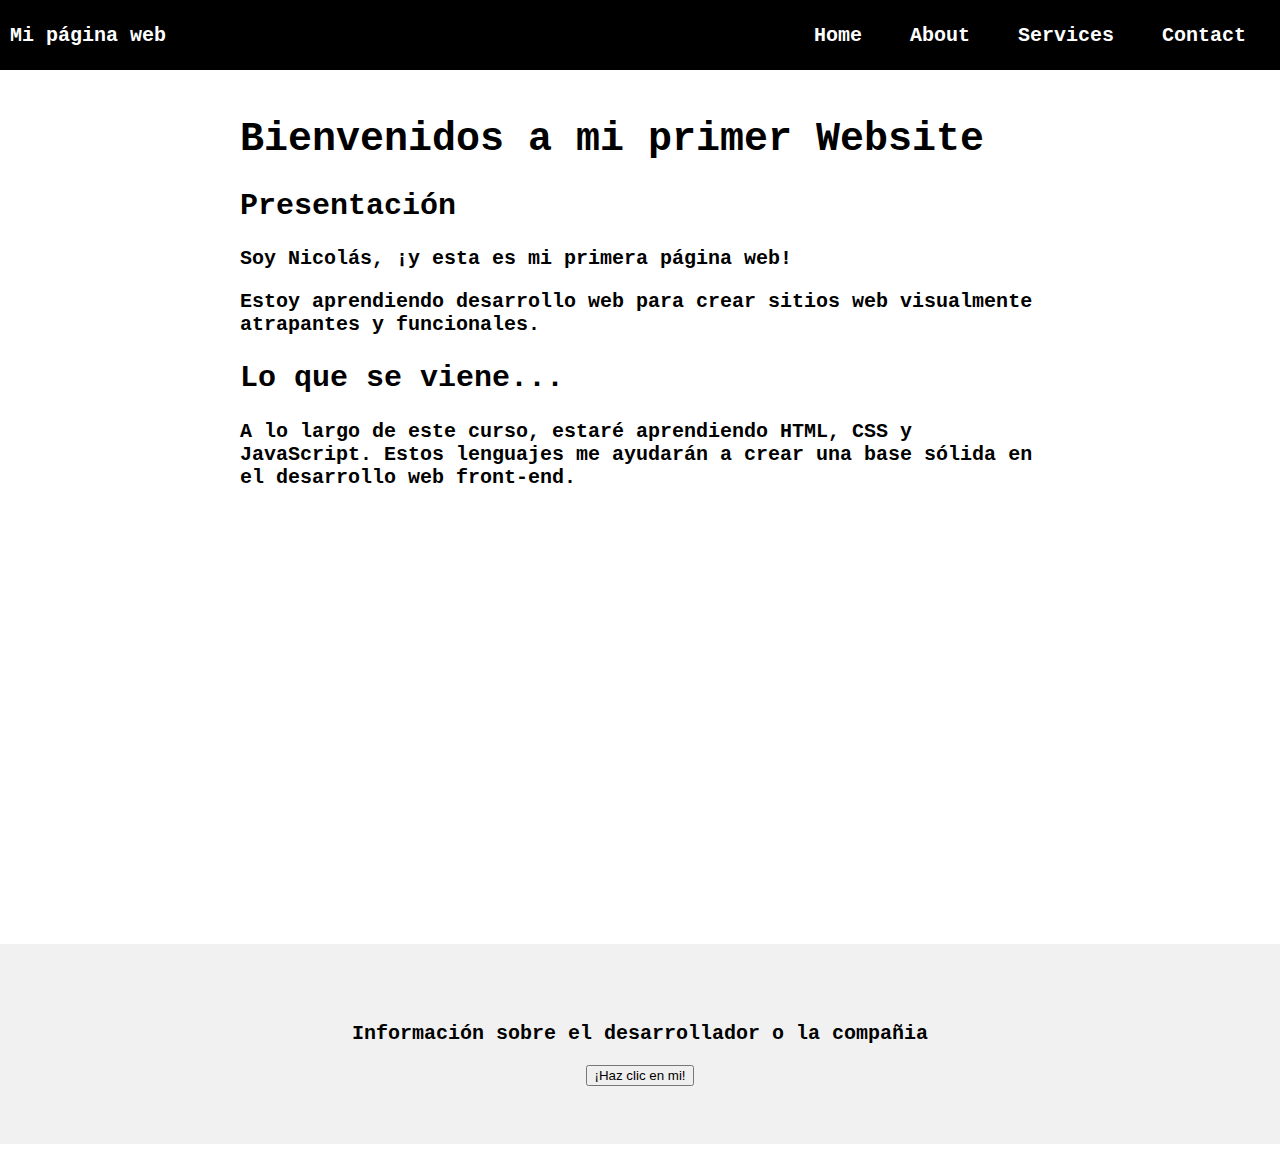
<file: index.html>
<!DOCTYPE html>
<html lang="en">
<head>
    <meta charset="UTF-8">
    <meta http-equiv="X-UA-Compatible" content="IE=edge">
    <meta name="viewport" content="width=device-width, initial-scale=1.0">
    <title>Mi primer website</title>
    <link rel="stylesheet" href="estilos.css">
</head>
<body>
    <header class="container-nav">
        <nav class="navbar" role="navigation">
            <a href="index.html" class="brand">Mi página web</a>
            <ul class="nav-links">
                <li><a href="index.html">Home</a></li>
                <li><a href="about.html">About</a></li>
                <li><a href="services.html">Services</a></li>
                <li><a href="contact.html">Contact</a></li>
            </ul>
        </nav>
        <button class="button-menu-toggle">Menu</button>
      </header>
  
      <main>
        <div class="container">
            <h1>Bienvenidos a mi primer Website</h1>
            <section>
              <h2>Presentación</h2>
              <p>Soy Nicolás, ¡y esta es mi primera página web!</p>
              <p>Estoy aprendiendo desarrollo web para crear sitios web visualmente atrapantes y funcionales.</p>
            </section>
            <section>
              <h2>Lo que se viene...</h2>
              <p>
                A lo largo de este curso, estaré aprendiendo HTML, CSS y JavaScript. Estos lenguajes me ayudarán a crear una base sólida en el desarrollo web front-end.
              </p>
            </section>
          </div>
          <div class="video-container">
            <iframe width="560" height="315" src="https://www.youtube.com/embed/qWcwFMAqpME" title="YouTube video player" frameborder="0" allow="accelerometer; autoplay; clipboard-write; encrypted-media; gyroscope; picture-in-picture; web-share" allowfullscreen></iframe>
          </div> 
      </main>
  
      <footer>
        <p>Información sobre el desarrollador o la compañia</p>
        <button onclick="showAlert()">¡Haz clic en mi!</button>
      </footer>
      <script src="script.js"></script>
</body>
</html>
</file>
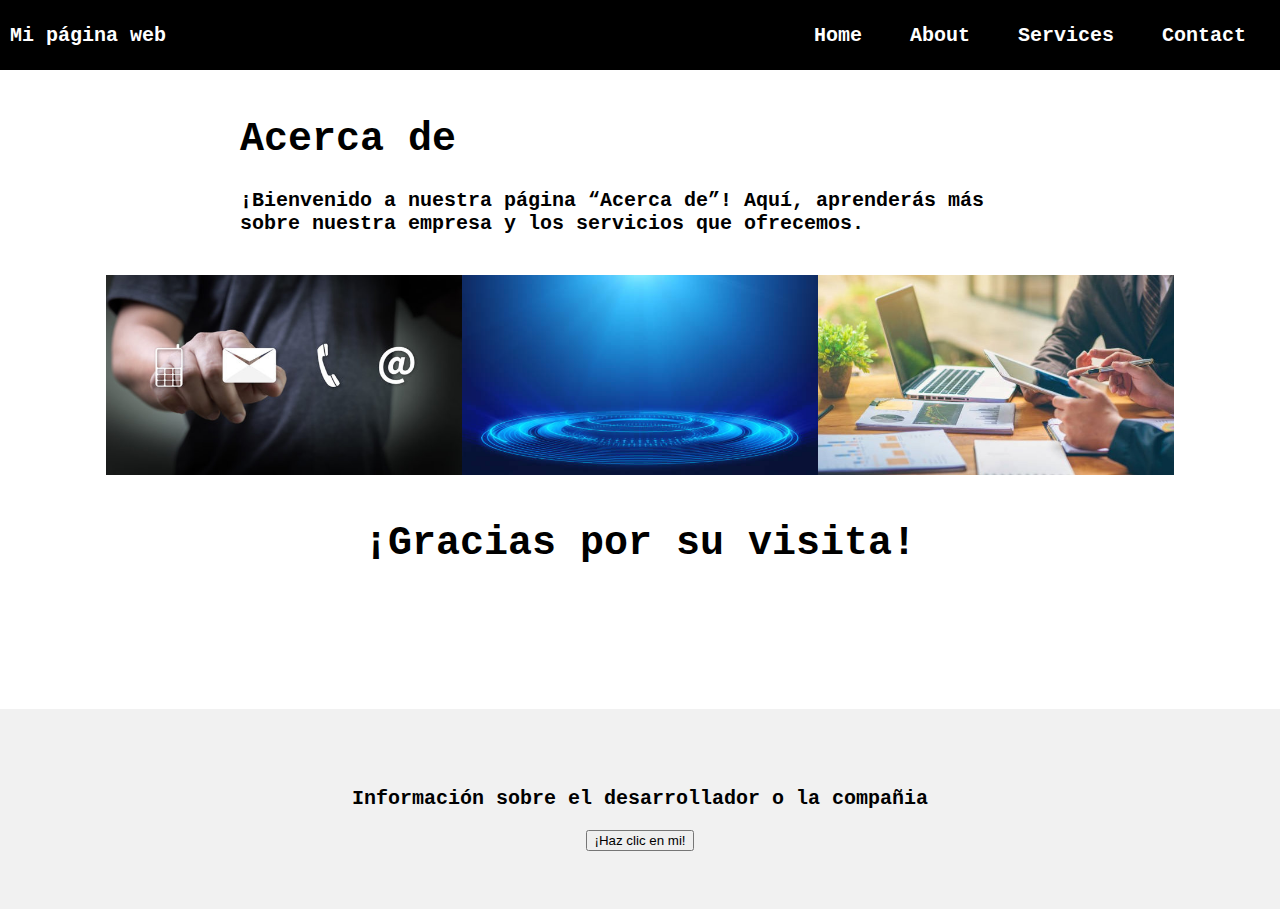
<file: about.html>
<!DOCTYPE html>
<html lang="en">
<head>
    <meta charset="UTF-8">
    <meta http-equiv="X-UA-Compatible" content="IE=edge">
    <meta name="viewport" content="width=device-width, initial-scale=1.0">
    <title>Mi primer website</title>
    <link rel="stylesheet" href="estilos.css">
</head>
<body>

    <header class="container-nav">
        <nav class="navbar" role="navigation">
            <a href="index.html" class="brand">Mi página web</a>
            <ul class="nav-links">
                <li><a href="index.html">Home</a></li>
                <li><a href="about.html">About</a></li>
                <li><a href="services.html">Services</a></li>
                <li><a href="contact.html">Contact</a></li>
            </ul>
        </nav>
        <button class="button-menu-toggle">Menu</button>
      </header>
  
      <main>
        <div class="container">
            <h1>Acerca de</h1>
            <p>¡Bienvenido a nuestra página “Acerca de”! Aquí, aprenderás más sobre nuestra empresa y los servicios que ofrecemos.</p>
        </div>
        <div class="img-container">
            <img src="img/imagen1.jpg" alt="Descripcion imagen 1"/>
            <img src="img/imagen2.jpg" alt="Descripcion imagen 2"/>
            <img src="img/imagen3.jpg" alt="Descripcion imagen 3"/>
        </div>
        <div class="container greeting">
            <h1>¡Gracias por su visita!</h1>
        </div> 
      </main>
  
      <footer>
        <p>Información sobre el desarrollador o la compañia</p>
        <button onclick="showAlert()">¡Haz clic en mi!</button>
      </footer>

    
    
    <script src="script.js"></script>
</body>
</html>
</file>
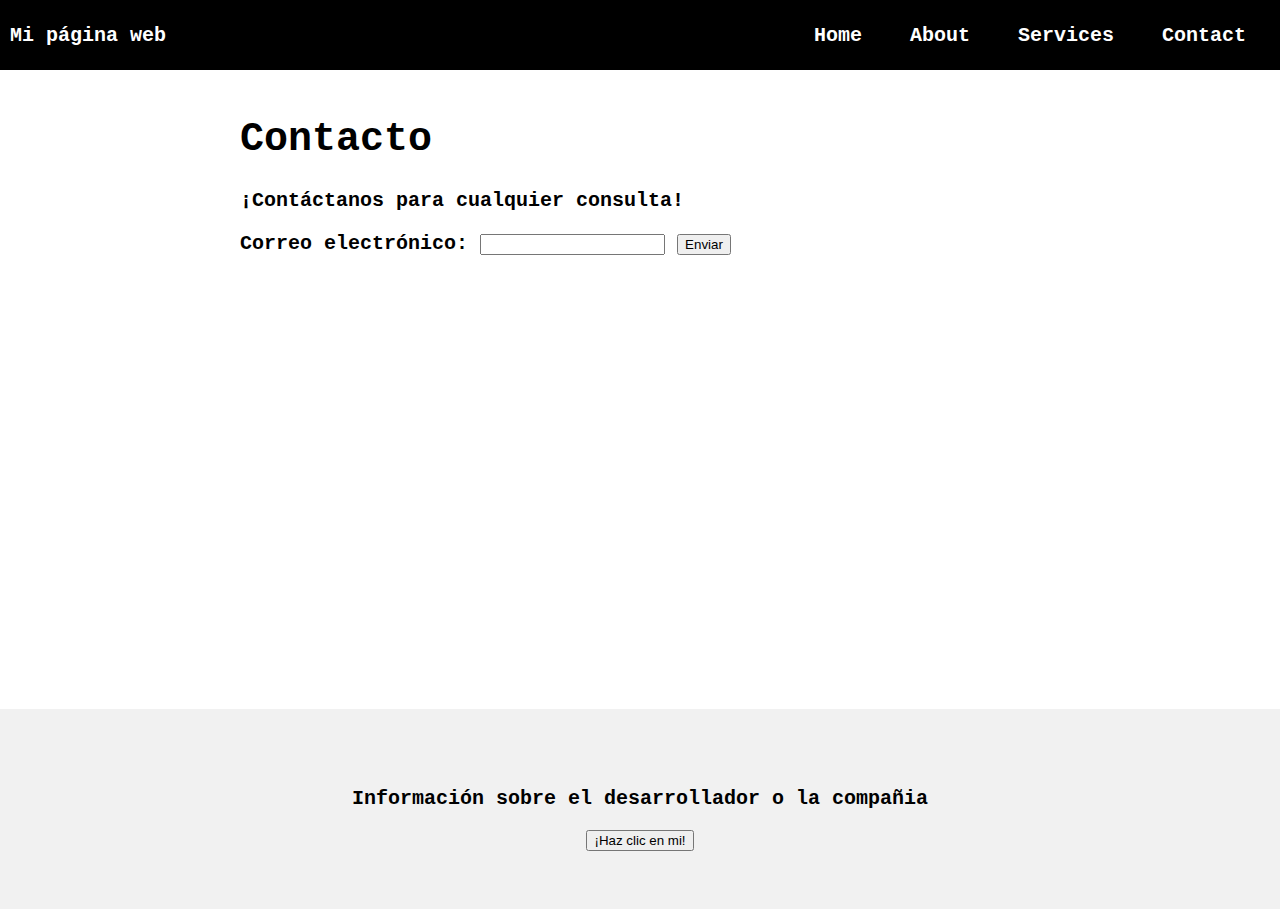
<file: contact.html>
<!DOCTYPE html>
<html lang="en">
<head>
    <meta charset="UTF-8">
    <meta http-equiv="X-UA-Compatible" content="IE=edge">
    <meta name="viewport" content="width=device-width, initial-scale=1.0">
    <title>Mi primer website</title>
    <link rel="stylesheet" href="estilos.css">
</head>
<body>

    <header class="container-nav">
        <nav class="navbar" role="navigation">
            <a href="index.html" class="brand">Mi página web</a>
            <ul class="nav-links">
                <li><a href="index.html">Home</a></li>
                <li><a href="about.html">About</a></li>
                <li><a href="services.html">Services</a></li>
                <li><a href="contact.html">Contact</a></li>
            </ul>
        </nav>
        <button class="button-menu-toggle">Menu</button>
      </header>
  
      <main>
        <div class="container">
            <h1>Contacto</h1>
            <p>¡Contáctanos para cualquier consulta!</p>
            <form action="" id="myForm">
                <label for="email">Correo electrónico:</label>
                <input type="email" id="email" name="email" required="required">
                <button type="submit">Enviar</button>
            </form>
        </div>
      </main>
  
      <footer>
        <p>Información sobre el desarrollador o la compañia</p>
        <button onclick="showAlert()">¡Haz clic en mi!</button>
      </footer>
    

    

    <script src="script.js"></script>
</body>
</html>
</file>
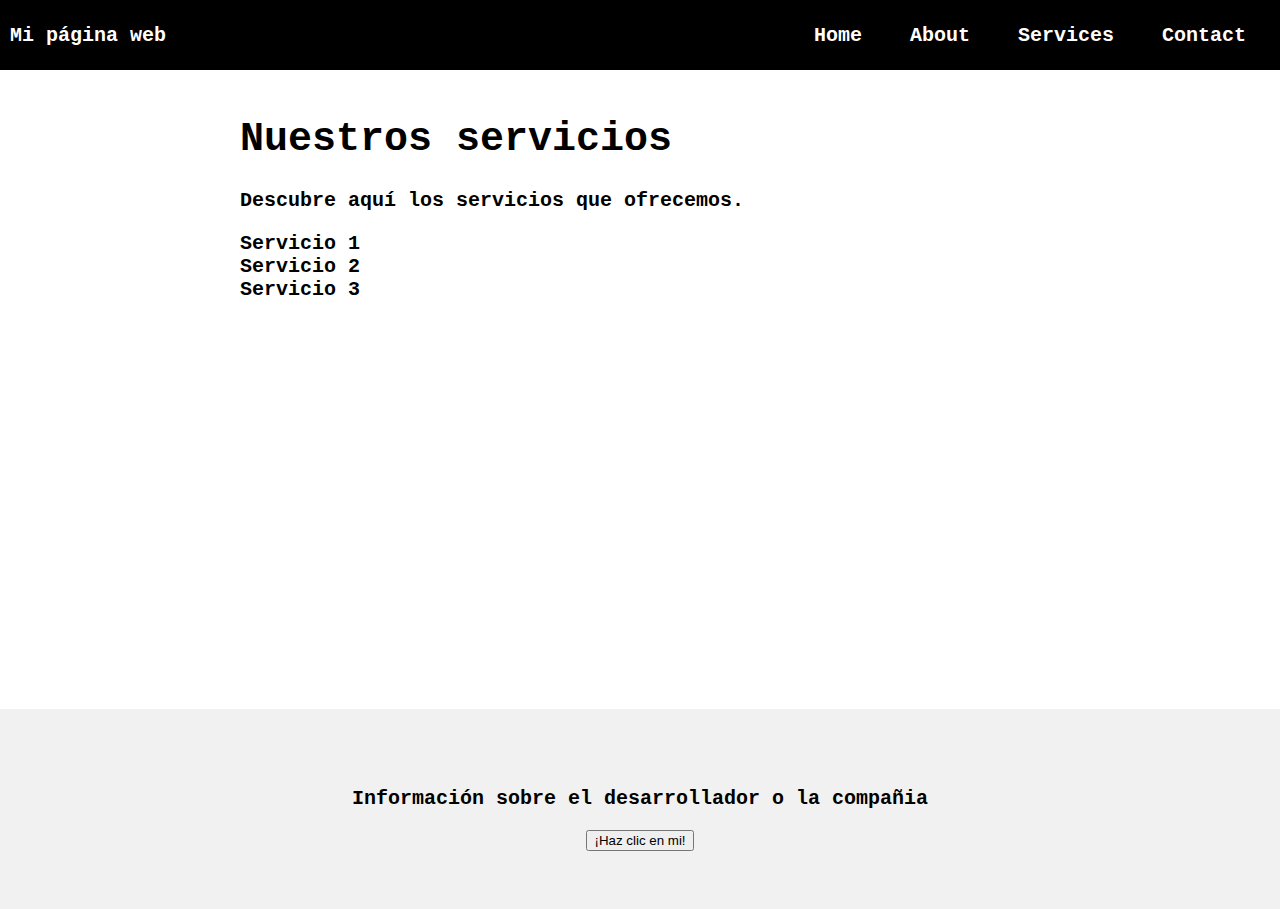
<file: services.html>
<!DOCTYPE html>
<html lang="en">
<head>
    <meta charset="UTF-8">
    <meta http-equiv="X-UA-Compatible" content="IE=edge">
    <meta name="viewport" content="width=device-width, initial-scale=1.0">
    <title>Mi primer website</title>
    <link rel="stylesheet" href="estilos.css">
</head>
<body>
    <header class="container-nav">
        <nav class="navbar" role="navigation">
            <a href="index.html" class="brand">Mi página web</a>
            <ul class="nav-links">
                <li><a href="index.html">Home</a></li>
                <li><a href="about.html">About</a></li>
                <li><a href="services.html">Services</a></li>
                <li><a href="contact.html">Contact</a></li>
            </ul>
        </nav>
        <button class="button-menu-toggle">Menu</button>
      </header>
  
      <main>
        <div class="container">
            <h1>Nuestros servicios</h1>
            <p>Descubre aquí los servicios que ofrecemos.</p>
            <ul>
                <li>Servicio 1</li>
                <li>Servicio 2</li>
                <li>Servicio 3</li>
            </ul>
        </div>
      </main>
  
      <footer>
        <p>Información sobre el desarrollador o la compañia</p>
        <button onclick="showAlert()">¡Haz clic en mi!</button>
      </footer>

   

    <script src="script.js"></script>
</body>
</html>
</file>
<file: estilos.css>
body, ul {
    margin: 0;
    font-family: monospace;
    font-weight: bold;
    font-size: 20px;
    padding: 0;
}

main {
    min-height: 71vh;
}

.container {
    max-width: 800px;
    margin: auto;
    padding: 20px;
}

.row {
    display: flex;
    flex-wrap: wrap;
    margin: 10px;
}

.column {
    flex: 1;
    padding: 10px;
}



.container-nav {
    display: flex;
    padding: 10px;
    height: 50px;
    background-color: black;
}

.navbar {
    display: flex;
    justify-content: space-between;
    width: 100%;
}

.brand {
    display: flex;
    align-items: center;
}

li>a {
    padding: 8px 24px;
}

li {
    list-style-type: none;
}

a {
    color: white;
    text-decoration: none;
}

.nav-links {
    display: flex;
    align-items: center;
}

.button-menu-toggle {
    display: none;
}

.img-container {
    display: flex;
    flex-wrap: wrap;
    justify-content: center;
    align-items: center;
}

.video-container {
    display: flex;
    flex-direction: column;
    align-items: center;
    gap: 50px;
    padding: 50px;
}

footer {
    position: relative;
    bottom: 0;
    z-index: -1;
    display: flex;
    flex-direction: column;
    align-items: center;
    justify-content: center;
    background-color: #f1f1f1;
    min-height: 200px;
    text-align: center;
    width: 100%;
}

img {
    height: 200px;
}

.greeting {
    text-align: center;
}

@media (max-width: 768px) {
    .column {
        flex: 100%;
    }

    .nav-links {
        display: none;
    }

    .button-menu-toggle {
        display: block;
        background-color: white;
        border: none;
        border-radius: 50px;
        padding: 0 24px;
        font-family: monospace;
        font-weight: bold;
        font-size: 20px;
    }

    .nav-links.nav-links-responsive {
        position: absolute;
        display: flex;
        background-color: rgba(20, 20, 20, 0.95);
        width: 100%;
        height: 100%;
        top: 70px;
        left: 0;
        flex-direction: column;
        padding-top: 200px;
        align-items: center;
        gap: 70px;
        font-size: 40px;
    }

    .img-container {
        flex-direction: column;
    }

    .video-container {
        padding: 10px;
        gap: 5px;
    }

    iframe, video {
        max-width: 90%;
    }
}
</file>
